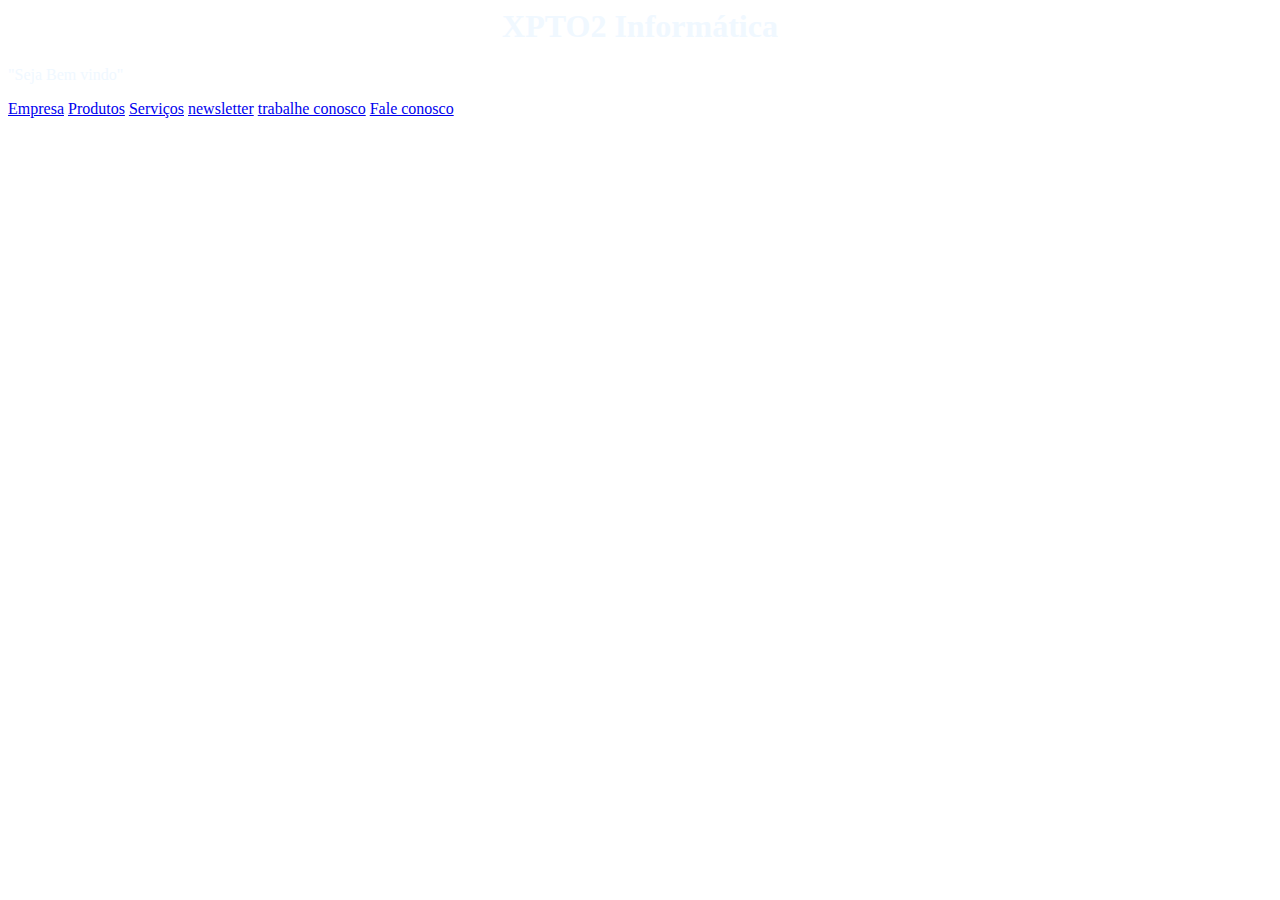
<file: Index.html>
<doctypehtml!/>
<html>
<head>    
    <meta charset="utf-8"/>
    <link rel="stylesheet" href="XPTO.css"/>
    <title>XPTO2 Informática</title>
<link rel="stylesheet" href="https://stackpath.bootstrapcdn.com/bootstrap/4.1.3/css/bootstrap.min.css" integrity="sha384-MCw98/SFnGE8fJT3GXwEOngsV7Zt27NXFoaoApmYm81iuXoPkFOJwJ8ERdknLPMO" crossorigin="anonymous">    
</head>
<body>
    <h1>XPTO2 Informática</h1>
    <p>"Seja Bem vindo"</p>
    
    <a href="Empresa.html">Empresa</a>
    <a href="Produtos.html">Produtos</a>
    <a href="Servi%C3%A7os.html">Serviços</a>
    <a href="newsletter.html">newsletter</a>
    <a href="Trabalhe%20conosco.html">trabalhe conosco</a>
    <a href="Fale%20conosco.html">Fale conosco</a>
    
    <script src="https://code.jquery.com/jquery-3.3.1.slim.min.js" integrity="sha384-q8i/X+965DzO0rT7abK41JStQIAqVgRVzpbzo5smXKp4YfRvH+8abtTE1Pi6jizo" crossorigin="anonymous"></script>
    <script src="https://cdnjs.cloudflare.com/ajax/libs/popper.js/1.14.3/umd/popper.min.js" integrity="sha384-ZMP7rVo3mIykV+2+9J3UJ46jBk0WLaUAdn689aCwoqbBJiSnjAK/l8WvCWPIPm49" crossorigin="anonymous"></script>
    <script src="https://stackpath.bootstrapcdn.com/bootstrap/4.1.3/js/bootstrap.min.js" integrity="sha384-ChfqqxuZUCnJSK3+MXmPNIyE6ZbWh2IMqE241rYiqJxyMiZ6OW/JmZQ5stwEULTy" crossorigin="anonymous"></script>
</body>    
</html>
</file>
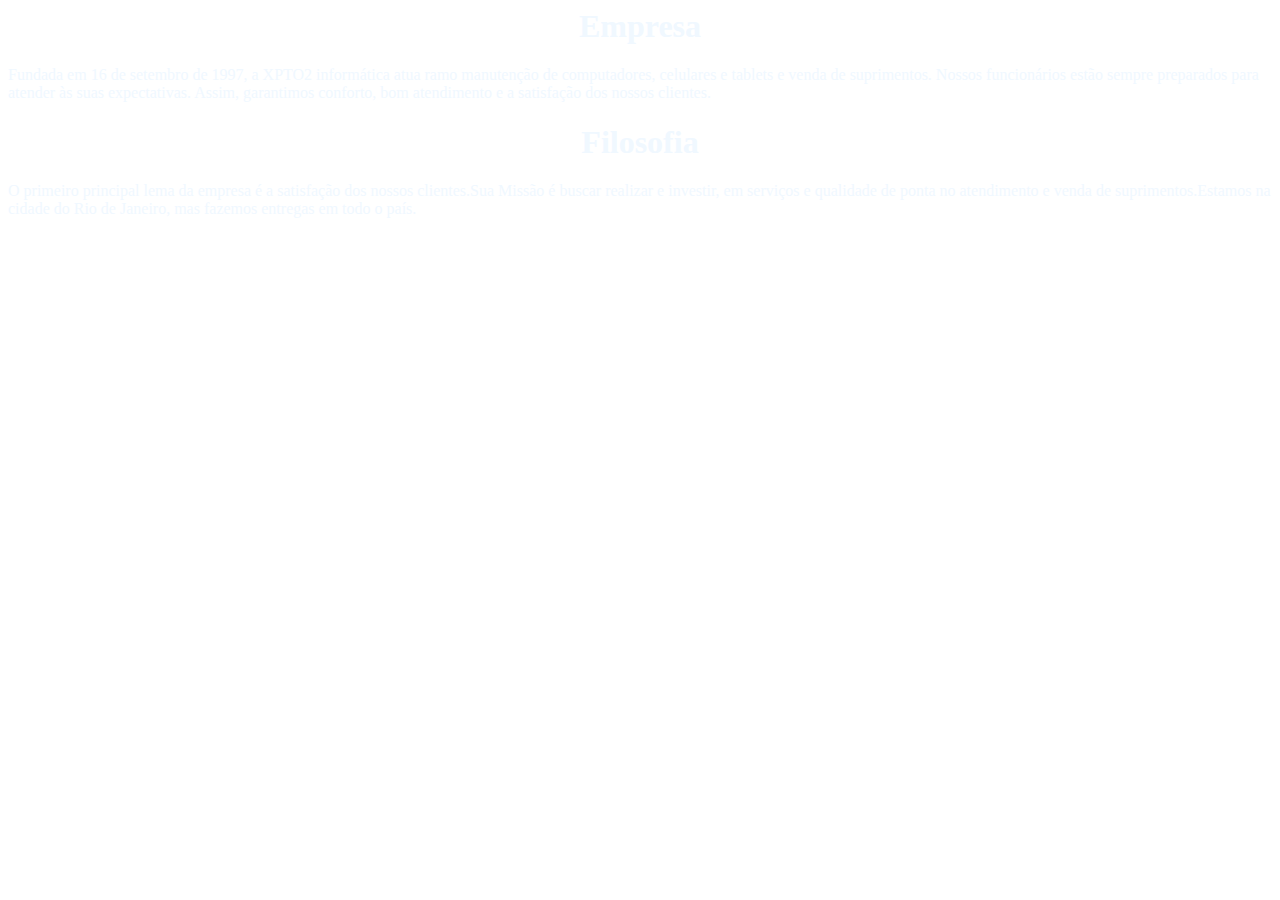
<file: Empresa.html>
<doctypehtml!/>
<hmtl>
    <head>
        <meta charset="utf-8"/>
        <title>XPTO2 Informática</title>
        <link rel="stylesheet" href="XPTO.css"/>
        <link rel="stylesheet" href="https://stackpath.bootstrapcdn.com/bootstrap/4.1.3/css/bootstrap.min.css" integrity="sha384-MCw98/SFnGE8fJT3GXwEOngsV7Zt27NXFoaoApmYm81iuXoPkFOJwJ8ERdknLPMO" crossorigin="anonymous">
    </head>
    <body>
       <h1>Empresa</h1>
       <p>Fundada em 16 de setembro de 1997, a XPTO2 informática atua ramo manutenção de computadores, celulares e tablets e venda de suprimentos.
Nossos funcionários estão sempre preparados para atender às suas expectativas. Assim, garantimos conforto, bom atendimento e a satisfação dos nossos clientes.</p>
        <h1>Filosofia</h1>
        <p>O primeiro principal lema da empresa é a satisfação dos nossos clientes.Sua Missão é buscar realizar e investir, em serviços e qualidade de ponta no atendimento e venda de suprimentos.Estamos na cidade do Rio de Janeiro, mas fazemos entregas em todo o país.</p>
    <script src="https://code.jquery.com/jquery-3.3.1.slim.min.js" integrity="sha384-q8i/X+965DzO0rT7abK41JStQIAqVgRVzpbzo5smXKp4YfRvH+8abtTE1Pi6jizo" crossorigin="anonymous"></script>
    <script src="https://cdnjs.cloudflare.com/ajax/libs/popper.js/1.14.3/umd/popper.min.js" integrity="sha384-ZMP7rVo3mIykV+2+9J3UJ46jBk0WLaUAdn689aCwoqbBJiSnjAK/l8WvCWPIPm49" crossorigin="anonymous"></script>
    <script src="https://stackpath.bootstrapcdn.com/bootstrap/4.1.3/js/bootstrap.min.js" integrity="sha384-ChfqqxuZUCnJSK3+MXmPNIyE6ZbWh2IMqE241rYiqJxyMiZ6OW/JmZQ5stwEULTy" crossorigin="anonymous"></script>
    </body>    
</hmtl>
</file>
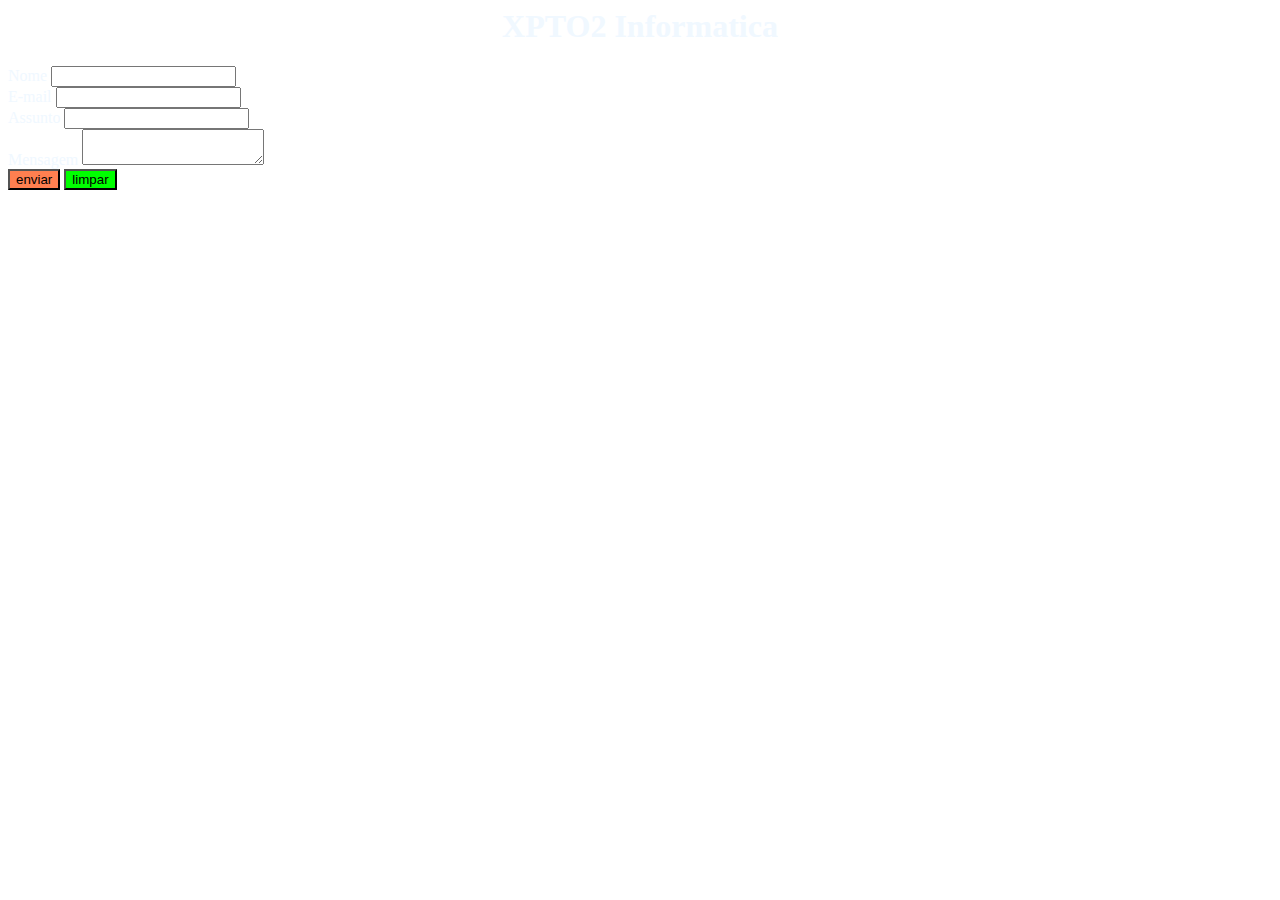
<file: Fale conosco.html>
<doctypehtml!/>
<html>
<head>    
<meta charset="utf-8"/>    
    <link rel="stylesheet" href="XPTO.css"/>
<title>XPTO2 Informática</title>
    <link rel="stylesheet" href="https://stackpath.bootstrapcdn.com/bootstrap/4.1.3/css/bootstrap.min.css" integrity="sha384-MCw98/SFnGE8fJT3GXwEOngsV7Zt27NXFoaoApmYm81iuXoPkFOJwJ8ERdknLPMO" crossorigin="anonymous">
</head>
<body>
        <div class ="container">
            <h1>XPTO2 Informatica</h1>
            <form>
                <div class="form-row">
                    <div class="form-group col-xs-12 col-md-12 col-lg-12 col-xl-12">
                        <label for="nome">Nome</label> 
                        <input type= "text" id= "nome" class="form-control" />
                    </div>
                </div>
                <div class="form-row">
                     <div class="form-group col-xs-12 col-md-12 col-lg-12 col-xl-12">
                        <label for="e-mail"> E-mail</label>
                        <input type = "e-mail" id="e-mail"/>
                    </div>     
                </div>
                <div class="form-row">
                     <div class="form-group col-xs-12 col-md-12 col-lg-12 col-xl-12">
                         <label for="Assunto"> Assunto</label> 
                         <input type= "text" id="Assunto"/>
                     </div>     
                </div>
                <div class="form-row">
                     <div class="form-group col-xs-12 col-md-12 col-lg-12 col-xl-12">         
                         <label for="Mensagem">Mensagem</label>
                         <textarea id="Mensagem"></textarea>
                     </div>     
                </div>
                    <input type= "submit" value="enviar" class="btn btn-primary"/>
                    <input type="reset" value="limpar" class="btn btn-secudary"/>   
        </form>

        </div>
    <script src="https://code.jquery.com/jquery-3.3.1.slim.min.js" integrity="sha384-q8i/X+965DzO0rT7abK41JStQIAqVgRVzpbzo5smXKp4YfRvH+8abtTE1Pi6jizo" crossorigin="anonymous"></script>
    <script src="https://cdnjs.cloudflare.com/ajax/libs/popper.js/1.14.3/umd/popper.min.js" integrity="sha384-ZMP7rVo3mIykV+2+9J3UJ46jBk0WLaUAdn689aCwoqbBJiSnjAK/l8WvCWPIPm49" crossorigin="anonymous"></script>
    <script src="https://stackpath.bootstrapcdn.com/bootstrap/4.1.3/js/bootstrap.min.js" integrity="sha384-ChfqqxuZUCnJSK3+MXmPNIyE6ZbWh2IMqE241rYiqJxyMiZ6OW/JmZQ5stwEULTy" crossorigin="anonymous"></script>
</body>    
</html>
</file>
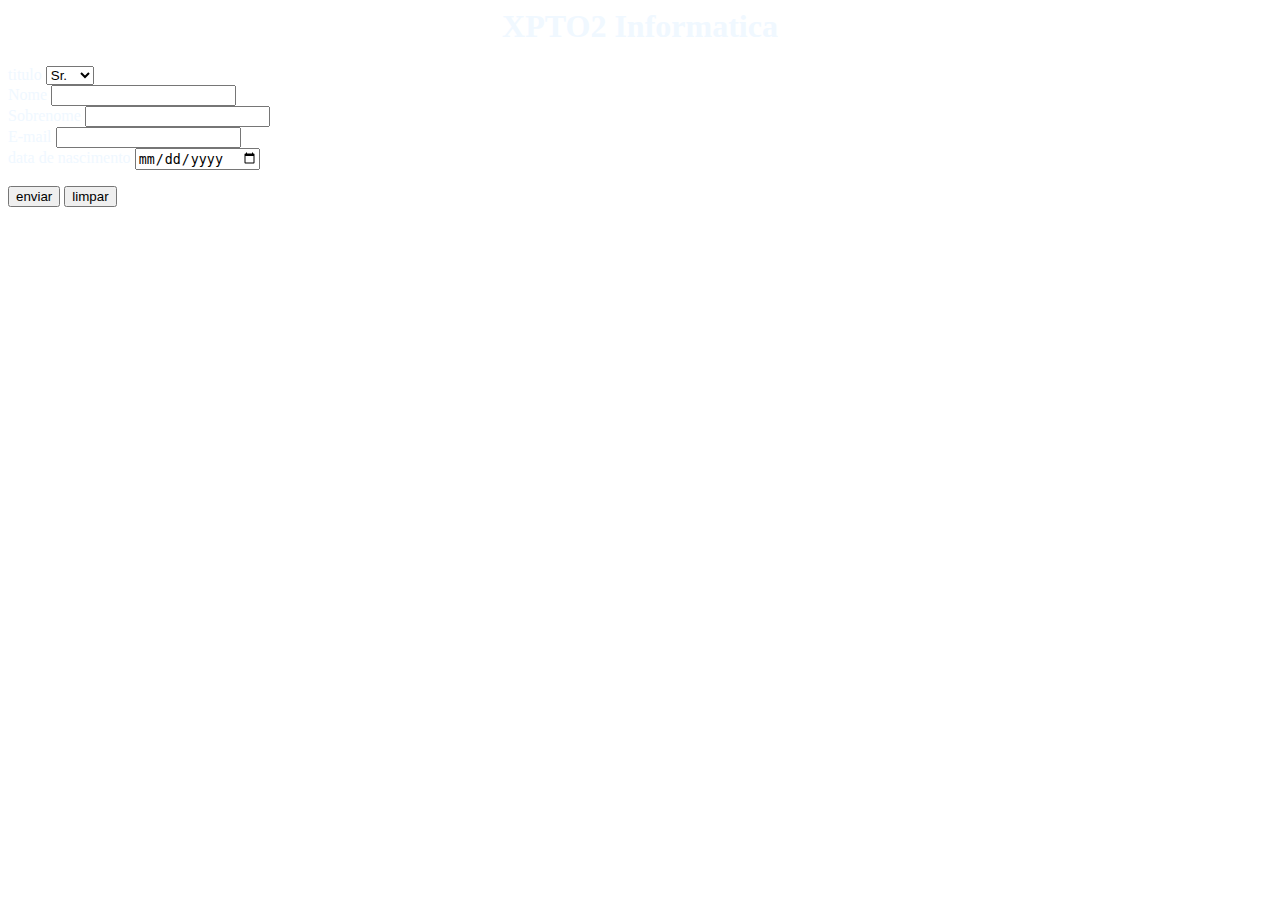
<file: newsletter.html>
<doctypehtml!/>
<html>
<head>    
    <meta charset="utf-8"/>
    <link rel="stylesheet" href="XPTO.css"/>
    <title>XPTO2 Informática</title>
    <link rel="stylesheet" href="https://stackpath.bootstrapcdn.com/bootstrap/4.1.3/css/bootstrap.min.css" integrity="sha384-MCw98/SFnGE8fJT3GXwEOngsV7Zt27NXFoaoApmYm81iuXoPkFOJwJ8ERdknLPMO" crossorigin="anonymous">    
</head>
<body>
        <div class ="container">
            <h1>XPTO2 Informatica</h1>
            <div> titulo
                <select> 
                <option>Sr.</option>
                <option>Sr.ª</option>
                <option>Srt.ª</option>
                </select>
            </div>
            <div>
            <form>
                <div>Nome <input type= "text" id="nome"/></div>
                <div>Sobrenome <input type= "text" id= "Sobrenome"/></div>
                <div> E-mail <input type = "e-mail" id="e-mail"/></div>
                <div> data de nascimento <input type = "date" id= "idade"/></div>
            </form>
            </div>
            <div>
            <input type= "submit" value="enviar"/>
            <input type="reset" value="limpar"/>
            </div>
        </div>   
    <script src="https://code.jquery.com/jquery-3.3.1.slim.min.js" integrity="sha384-q8i/X+965DzO0rT7abK41JStQIAqVgRVzpbzo5smXKp4YfRvH+8abtTE1Pi6jizo" crossorigin="anonymous"></script>
    <script src="https://cdnjs.cloudflare.com/ajax/libs/popper.js/1.14.3/umd/popper.min.js" integrity="sha384-ZMP7rVo3mIykV+2+9J3UJ46jBk0WLaUAdn689aCwoqbBJiSnjAK/l8WvCWPIPm49" crossorigin="anonymous"></script>
    <script src="https://stackpath.bootstrapcdn.com/bootstrap/4.1.3/js/bootstrap.min.js" integrity="sha384-ChfqqxuZUCnJSK3+MXmPNIyE6ZbWh2IMqE241rYiqJxyMiZ6OW/JmZQ5stwEULTy" crossorigin="anonymous"></script>
</body>    
</html>
</file>
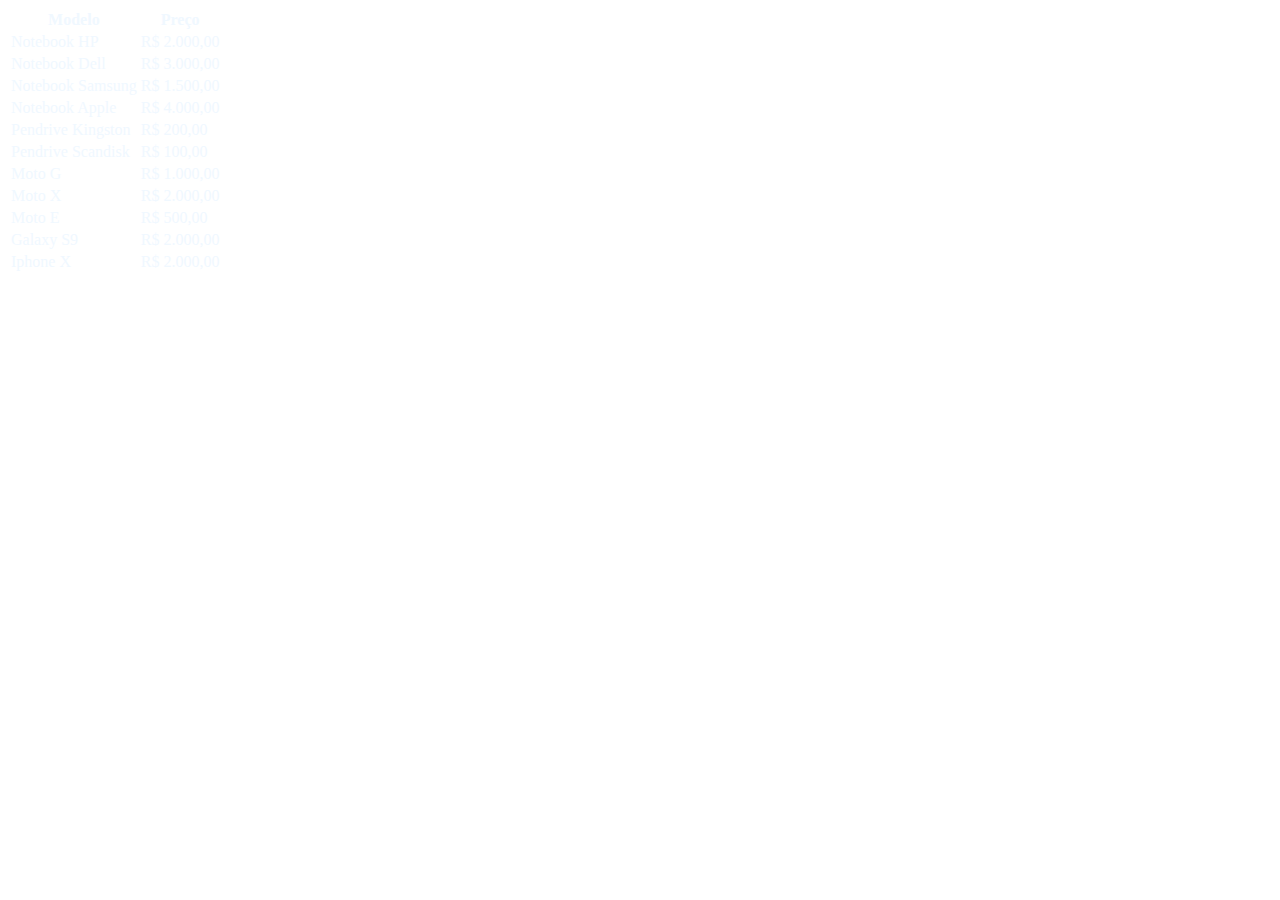
<file: Produtos.html>
<doctypehtml!/>
<hmtl>
    <head>
        <meta charset="utf-8"/>
        <title>XPTO2 Informática</title>
        <link rel="stylesheet" href="XPTO.css"/>
        <link rel="stylesheet" href="https://stackpath.bootstrapcdn.com/bootstrap/4.1.3/css/bootstrap.min.css" integrity="sha384-MCw98/SFnGE8fJT3GXwEOngsV7Zt27NXFoaoApmYm81iuXoPkFOJwJ8ERdknLPMO" crossorigin="anonymous">
    </head>
    <body>
       <table>
              <thead>
                    <th>Modelo</th>
                    <th>Preço</th>
              </thead>
              <tbody>
                    <tr>
                    <td>Notebook HP</td>
                    <td>R$ 2.000,00</td>
                    </tr>
                    <tr>
                    <td>Notebook Dell</td>
                    <td>R$ 3.000,00</td>
                    </tr>
                    <tr>
                    <td>Notebook Samsung</td>
                    <td>R$ 1.500,00</td>
                    </tr>
                    <tr>
                    <td>Notebook Apple</td>
                    <td>R$ 4.000,00</td>
                    </tr>
                    <tr>
                    <td>Pendrive Kingston</td>
                    <td>R$ 200,00</td>
                    </tr> 
                   <tr>
                    <td>Pendrive Scandisk</td>
                    <td>R$ 100,00</td>
                    </tr>
                    <tr>
                    <td>Moto G</td>
                    <td>R$ 1.000,00</td>
                    </tr>
                    <tr>
                    <td>Moto X</td>
                    <td>R$ 2.000,00</td>
                    </tr>
                    <tr>
                    <td>Moto E</td>
                    <td>R$ 500,00</td>
                    </tr> 
                    <tr>
                    <td>Galaxy S9</td>
                    <td>R$ 2.000,00</td>
                    </tr>
                    <tr>
                    <td>Iphone X</td>
                    <td>R$ 2.000,00</td>
                    </tr> 
                  
             </tbody>
       </table> 
        <script src="https://code.jquery.com/jquery-3.3.1.slim.min.js" integrity="sha384-q8i/X+965DzO0rT7abK41JStQIAqVgRVzpbzo5smXKp4YfRvH+8abtTE1Pi6jizo" crossorigin="anonymous"></script>
        <script src="https://cdnjs.cloudflare.com/ajax/libs/popper.js/1.14.3/umd/popper.min.js" integrity="sha384-ZMP7rVo3mIykV+2+9J3UJ46jBk0WLaUAdn689aCwoqbBJiSnjAK/l8WvCWPIPm49" crossorigin="anonymous"></script>
       <script src="https://stackpath.bootstrapcdn.com/bootstrap/4.1.3/js/bootstrap.min.js" integrity="sha384-ChfqqxuZUCnJSK3+MXmPNIyE6ZbWh2IMqE241rYiqJxyMiZ6OW/JmZQ5stwEULTy" crossorigin="anonymous"></script> 
    </body>    
</hmtl>
</file>
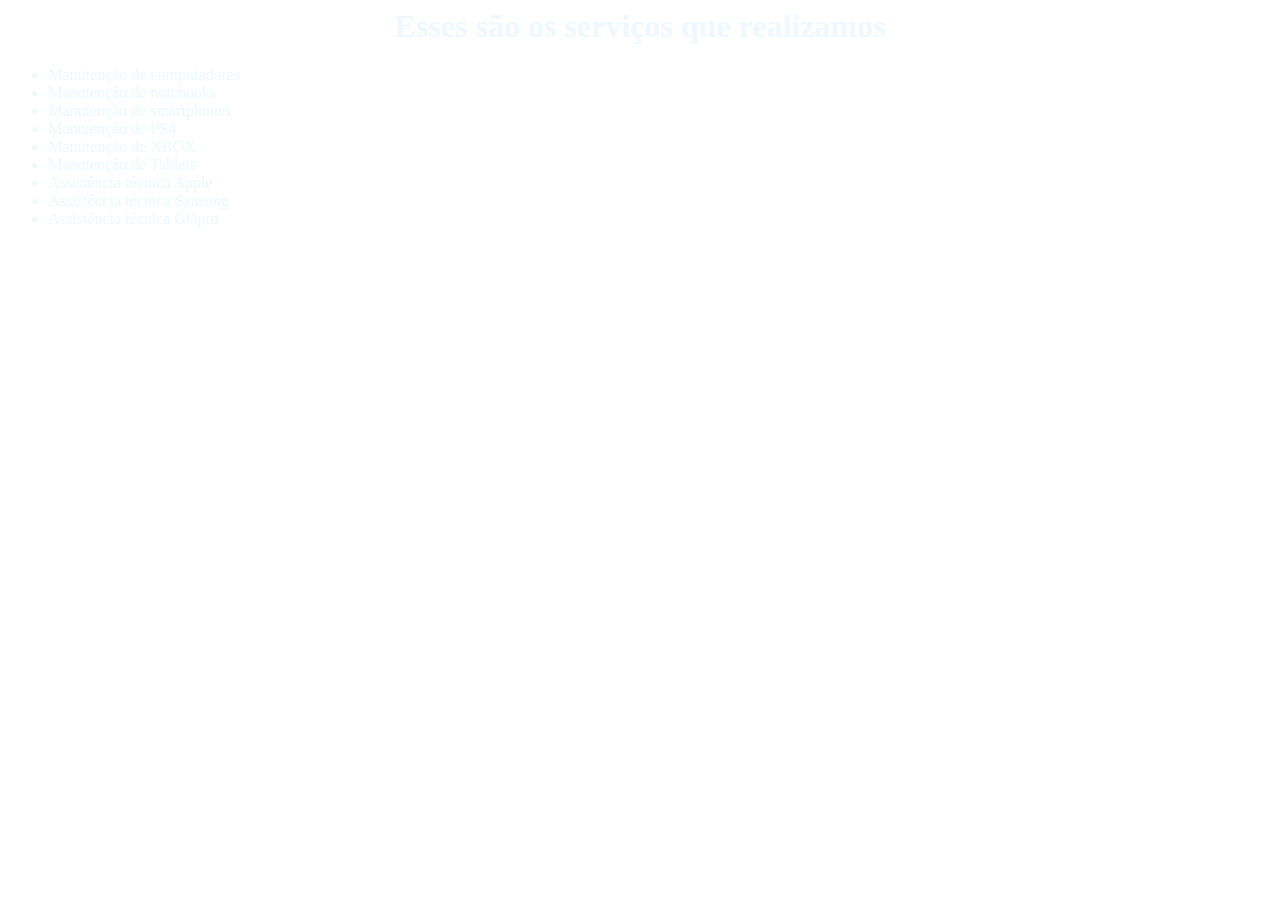
<file: Serviços.html>
<doctypehtml!/>
<hmtl>
    <head>
        <meta charset="utf-8"/>
        <link rel="stylesheet" href="XPTO.css"/>
        <title>XPTO2 Informática</title>
        <link rel="stylesheet" href="https://stackpath.bootstrapcdn.com/bootstrap/4.1.3/css/bootstrap.min.css" integrity="sha384-MCw98/SFnGE8fJT3GXwEOngsV7Zt27NXFoaoApmYm81iuXoPkFOJwJ8ERdknLPMO" crossorigin="anonymous">
    </head>
    <body>
       <h1>Esses são os serviços que realizamos</h1>
       <ul>
       <li>Manutenção de computadores</li>
       <li>Manutenção de notebooks</li>
       <li>Manutenção de smartphones</li>
       <li>Manutenção de PS4</li>
       <li>Manutenção de XBOX</li>
       <li>Manutenção de Tablets</li>
       <li>Assistência técnica Apple</li>
       <li>Assistência técnica Sansung</li>
       <li>Assistência técnica GOpro</li>
       </ul>
        <script src="https://code.jquery.com/jquery-3.3.1.slim.min.js" integrity="sha384-q8i/X+965DzO0rT7abK41JStQIAqVgRVzpbzo5smXKp4YfRvH+8abtTE1Pi6jizo" crossorigin="anonymous"></script>
        <script src="https://cdnjs.cloudflare.com/ajax/libs/popper.js/1.14.3/umd/popper.min.js" integrity="sha384-ZMP7rVo3mIykV+2+9J3UJ46jBk0WLaUAdn689aCwoqbBJiSnjAK/l8WvCWPIPm49" crossorigin="anonymous"></script>
        <script src="https://stackpath.bootstrapcdn.com/bootstrap/4.1.3/js/bootstrap.min.js" integrity="sha384-ChfqqxuZUCnJSK3+MXmPNIyE6ZbWh2IMqE241rYiqJxyMiZ6OW/JmZQ5stwEULTy" crossorigin="anonymous"></script>
    </body>    
</hmtl>
</file>
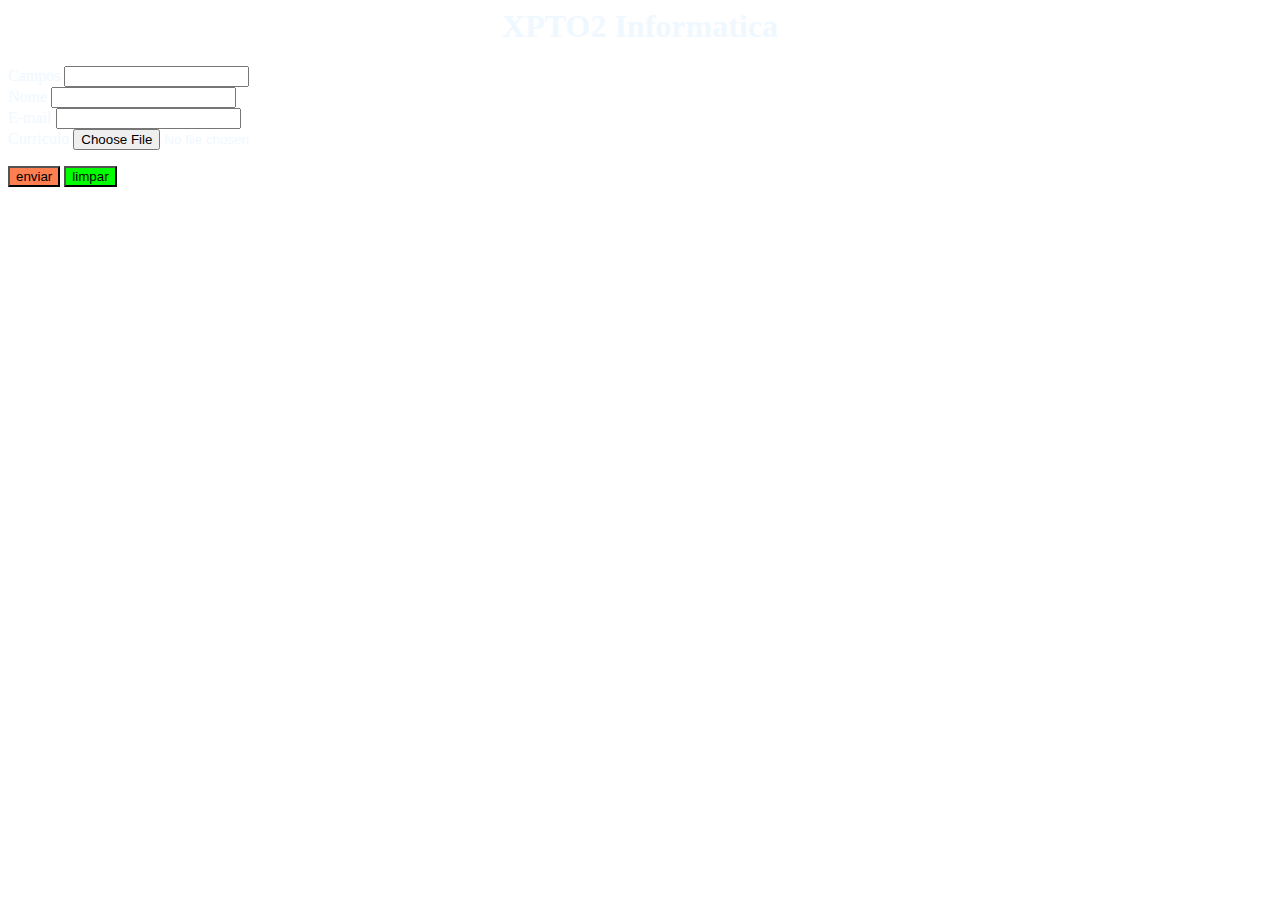
<file: Trabalhe conosco.html>
<doctypehtml!/>
<html>
<head>    
<meta charset="utf-8"/>    
    <link rel="stylesheet" href="XPTO.css"/>
<title>XPTO2 Informática</title>
    <link rel="stylesheet" href="https://stackpath.bootstrapcdn.com/bootstrap/4.1.3/css/bootstrap.min.css" integrity="sha384-MCw98/SFnGE8fJT3GXwEOngsV7Zt27NXFoaoApmYm81iuXoPkFOJwJ8ERdknLPMO" crossorigin="anonymous">
</head>
<body>
        <div class ="container">
            <h1>XPTO2 Informatica</h1>
            <div>
            <form>
                <div>Campos <input type= "text" id="campo"/></div>
                <div>Nome <input type= "text" id= "nome"/></div>
                <div> E-mail <input type = "e-mail" id="e-mail"/></div>
                <div> Curriculo <input type = "file" id= "Curriculo"/></div>
            </form>
            </div>
            <div>
            <input type= "submit" value="enviar" class="btn btn-primary"/>
            <input type="reset" value="limpar" class="btn btn-secudary"/>
            </div>
        </div>    
    <script src="https://code.jquery.com/jquery-3.3.1.slim.min.js" integrity="sha384-q8i/X+965DzO0rT7abK41JStQIAqVgRVzpbzo5smXKp4YfRvH+8abtTE1Pi6jizo" crossorigin="anonymous"></script>
    <script src="https://cdnjs.cloudflare.com/ajax/libs/popper.js/1.14.3/umd/popper.min.js" integrity="sha384-ZMP7rVo3mIykV+2+9J3UJ46jBk0WLaUAdn689aCwoqbBJiSnjAK/l8WvCWPIPm49" crossorigin="anonymous"></script>
    <script src="https://stackpath.bootstrapcdn.com/bootstrap/4.1.3/js/bootstrap.min.js" integrity="sha384-ChfqqxuZUCnJSK3+MXmPNIyE6ZbWh2IMqE241rYiqJxyMiZ6OW/JmZQ5stwEULTy" crossorigin="anonymous"></script>
</body>    
</html>
</file>
<file: XPTO.css>
title{background color: aliceblue;}
h1{text-align: center;}
body{color: aliceblue; background color: aquamarine;}
a{}
.btn-primary{background-color: #FF7F50 !important;}
.btn-secudary{background-color:#00FF00 !important;}
</file>
